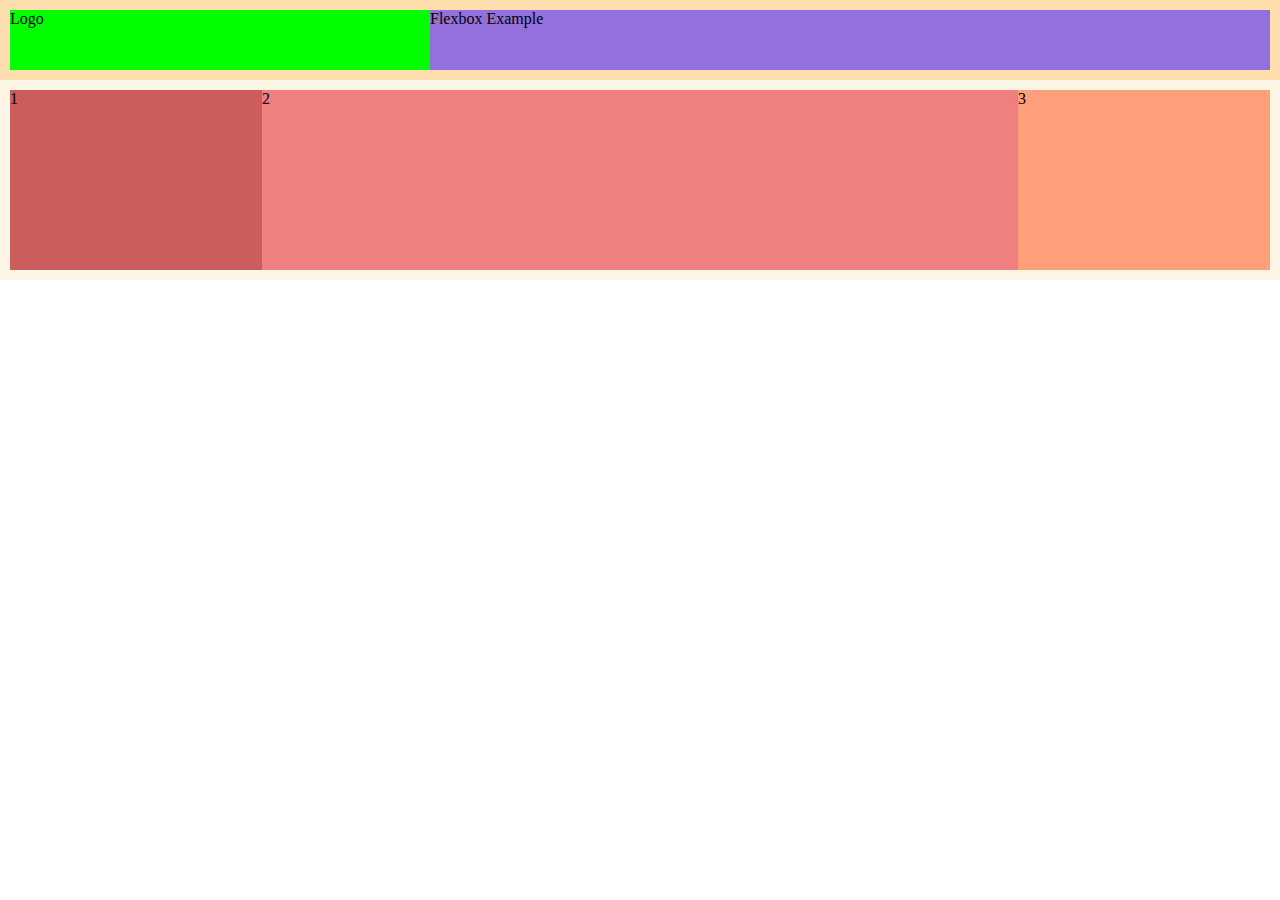
<file: flexbox.html>
<html lang="en">
    <head>
        <meta charset="UTF-8" />
        <meta name="viewport" content="width=device-width, initial-scale=1.0" />
        <title>Flexbox Example</title>
        <link rel="stylesheet" href="flexbox.css" />
    </head>
    <body>
        <header>
            <div class="logo">Logo</div>
            <div class="title">Flexbox Example</div>
        </header>
        <section class="first">
            <div>1</div>
            <div>2</div>
            <div>3</div>
        </section>
    </body>
</html>
</file>
<file: flexbox.css>
* {
    padding: 0;
    margin: 0;
    box-sizing: border-box;
}

html,
body {
    height: 100%;
}

header {
    background-color: navajowhite;
    height: 80px;
    padding: 10px;
    width: 100%;
    display: flex;
}

.logo {
    background-color: lime;
    width: 200px;
    flex: 1;
}

.title {
    background-color: mediumpurple;
    width: 200px;
    flex: 2;
}

.first {
    background-color: oldlace;
    width: 100%;
    height: 200px;
    padding: 10px;
    display: flex;
}

.first div:nth-child(1) {
    background-color: indianred;
    flex: 1;
}

.first div:nth-child(2) {
    background-color: lightcoral;
    flex: 3;
}

.first div:nth-child(3) {
    background-color: lightsalmon;
    flex: 1;
}
</file>
